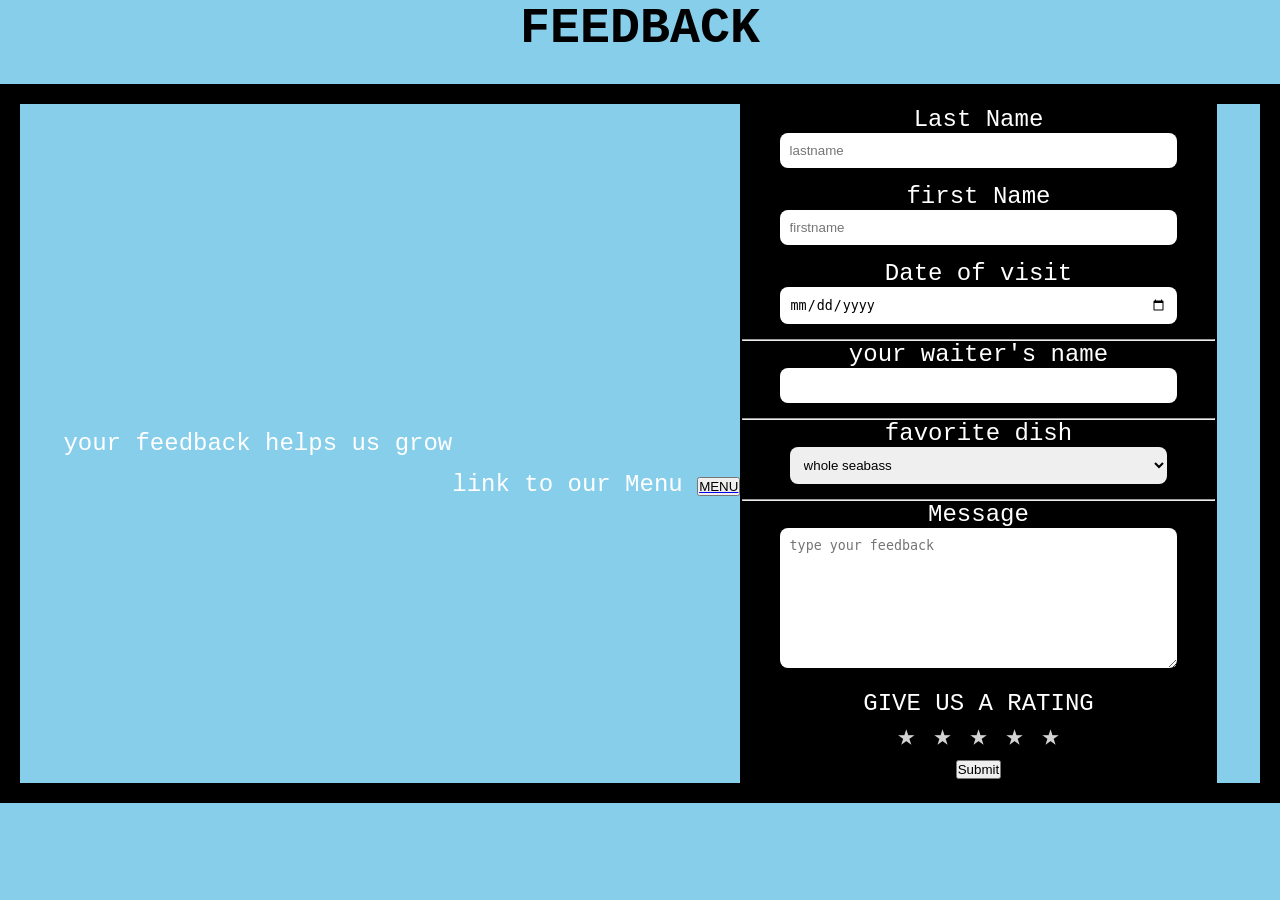
<file: index.html>
<!DOCTYPE html>
<html>

<head>
  <meta charset="UTF-8">
  <meta name="viewport" content="width=device-width, initial-scale=1">
  <title>feedback</title>
  <link rel="stylesheet" href="style.css">
</head>
<body>
  
    <div class="header">
      <h1>
        FEEDBACK
      </h1>
    </div>

<br>
<div class="container">
<p>
  your feedback helps us grow
  <p><br><br><br>
    link to our Menu
    <button><a href="https://qrcodes.pro/k35fYH?uq=eyJkZXZpY2VJZCI6Ijc1ZGU2MzllLWNkMGItNDMwNi1iN2JiLWRjY2NjODc3MDk0ZSJ9#Beverage%20Menu"><span>MENU</span></a></button>
  </p>
</p>
<form action="http://httpbin.org/get"method="get">
  <fieldset>
    <legend>
      
    </legend>
      <p>
         <label for="Lastname". >Last Name       <input type="text" name="lastName"      id="lastName" placeholder="lastname">
        </label>
        <br>
         <label for="firstname">first Name
         <input type="text" ="firstName" id="firstName" placeholder="firstname">
        </label><br>
   
         <label for="date of visit">
          Date of visit</label>
        <input type="date" name="date" id="date"placeholder="select date">
        </label>
        
        <hr>
        <label for="your waiter's name">your waiter's name
        <input type="text" name="waiterName" id="waiterName"></label>  <hr>
        <label for="favorite meal">favorite dish
          </label><br >
          <select name="meals" id="meals">
            <option value="whole seabass">whole seabass</option> 
            <option value="Salmon filet">Salmon filet</option>
            <option value="Ponzu Ribeye">Ponzu Ribeye</option>
            <option value="Big eye tuna">Big eye tuna</option>
            <option value="Wagyu Striplion">Wagyu Striplion</option>
            <option value="Half Chicken">Half Chicken</option>
            <option value="Tiger Prawns">Tiger Prawns</option>
            <option value="Octopus">Octopus</option>
            <option value="Chicken Parmigiana"></option>
           
          </select>
          
          <hr>
            
        <label for="message">Message
         <textarea name="message" id=message rows="8" cols="40" placeholder="type your feedback"></textarea></label>
         <br>
        
         GIVE US A RATING
         <div class="rating">
           
         <input type="radio" name="star" id="star5">
         <label for="star5">&#9733</label>
  
         <input type="radio" name="star" id="star4">
         <label for="star4">&#9733</label>
  
           <input type="radio" name="star" id="star3">
           <label for="star3">&#9733</label>
   
           <input type="radio" name="star" id="star2">
           <label for="star2">&#9733</label>
  
            <input type="radio" name="star" id="star1">
            <label for="star1">&#9733</label>
              </div>
         </label>
         
         
      </p>
      <button type="submit">Submit</button>
  </fieldset>
  
</form>

  </div>
</body>

</html>
</file>
<file: style.css>
*{
  margin: 0;
  padding: 0;
}
body{
  background-color: skyblue;
  color: white;
  text-align: center;
  font-family: 'Courier New', Courier, monospace;
  font-size: 24px;
  height: 100vh;

}
fieldset{
  background-color: black;
  border: 2px solid black;
}

span{
  color: black;
  
}

.rating {
  direction: rtl;
  font-size: 30px;
}

.rating input {
  display: none;
}

.rating label {
  color: lightgray;
  cursor: pointer;
}

.rating input:checked~label {
  color: gold;
}

.rating label:hover,
.rating label:hover~label {
  color: gold;
}
input, textarea, select {
width: 80%;
padding: 10px;
border-radius: 8px;
border: none;
}

.container{
  display: flex;
  justify-content: center;
  align-items: center;
  border: 20px solid black;
}
.header{
  display: flex;
  justify-content: center;
  align-items:left ;
}
.header h1{
  
  font-size: 50px;
  color: black;
  
}
input, select , textarea{
  margin-bottom: 15px;
}
</file>
<file: Feedback form/style.css>
*{
  margin: 0;
  padding: 0;
}
body{
  background-color: skyblue;
  color: white;
  text-align: center;
  font-family: 'Courier New', Courier, monospace;
  font-size: 24px;
  height: 100vh;

}
fieldset{
  background-color: black;
  border: 2px solid black;
}

span{
  color: black;
  
}

.rating {
  direction: rtl;
  font-size: 30px;
}

.rating input {
  display: none;
}

.rating label {
  color: lightgray;
  cursor: pointer;
}

.rating input:checked~label {
  color: gold;
}

.rating label:hover,
.rating label:hover~label {
  color: gold;
}
input, textarea, select {
width: 80%;
padding: 10px;
border-radius: 8px;
border: none;
}

.container{
  display: flex;
  justify-content: center;
  align-items: center;
  border: 20px solid black;
}
.header{
  display: flex;
  justify-content: center;
  align-items:left ;
}
.header h1{
  
  font-size: 50px;
  color: black;
  
}
input, select , textarea{
  margin-bottom: 15px;
}
</file>
